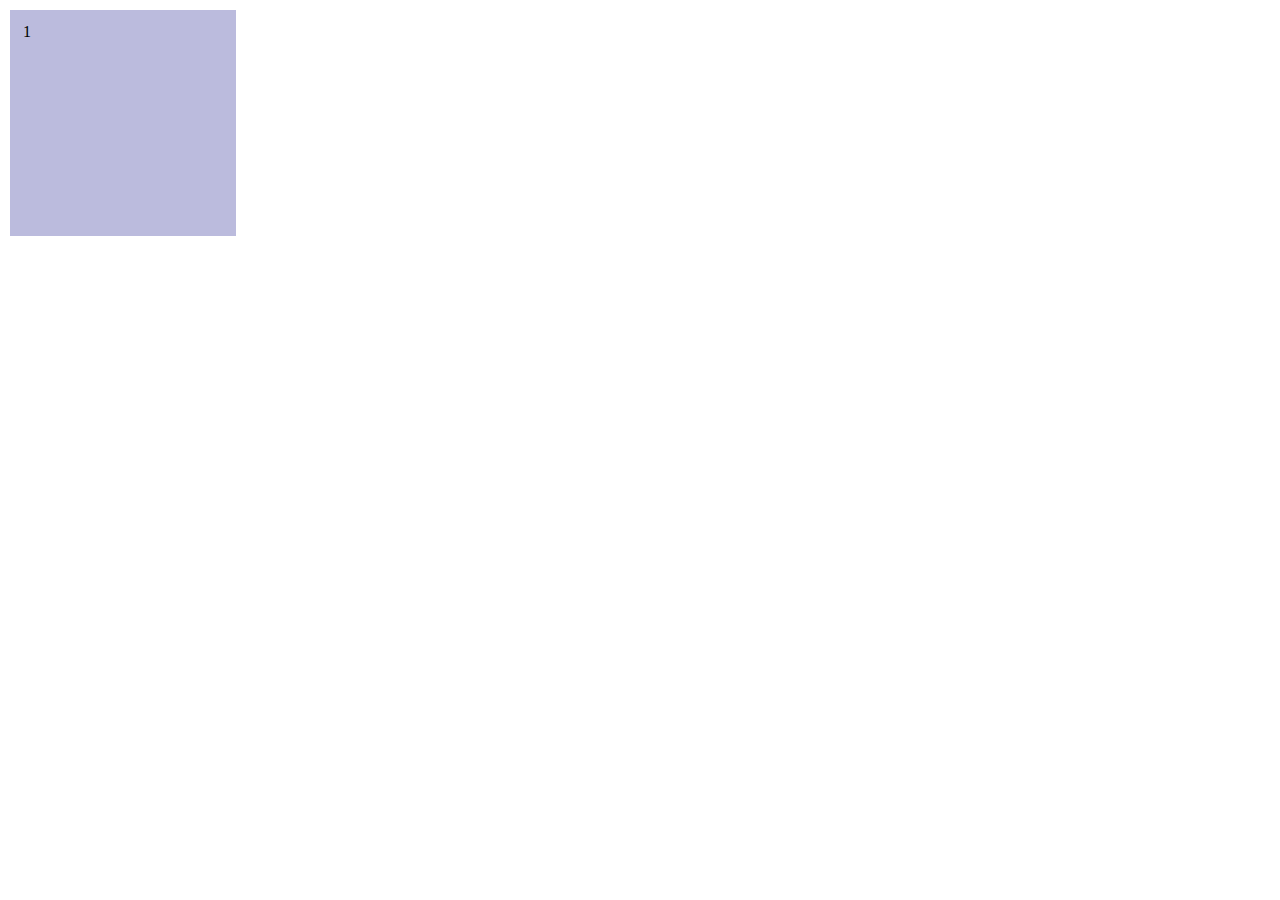
<file: index.html>
<!DOCTYPE html>
<html lang="ru">
<head>
  <meta charset="utf-8"/>
  <link rel="stylesheet" href="css/main.css"/>

  <title>Кекстаграм</title>
</head>
<body>
<div class="items">
  <div class="item">1</div>
</div>

<script src="js/script.js" type="application/javascript"></script>

</body>
</html>
</file>
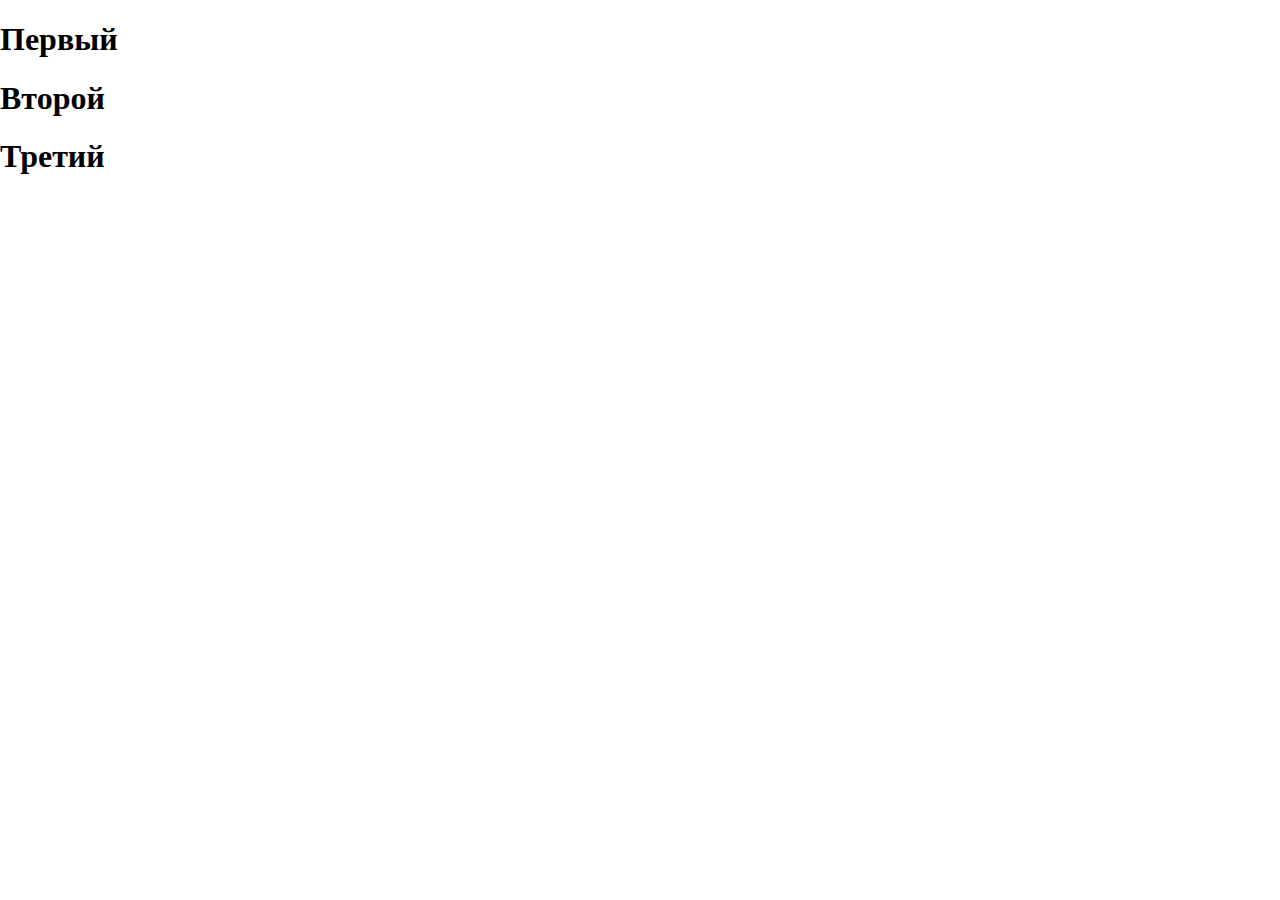
<file: context2.html>
<!DOCTYPE html>
<html lang="ru">

<head>
    <meta charset="utf-8" />
    <link rel="stylesheet" href="css/main.css" />
    <title>this contenxt</title>
</head>

<body>
    <h1>Первый</h1>
    <h1>Второй</h1>
    <h1>Третий</h1>
    <script>
    var createWizard = function(name) {
        return {
            name: name,
            selectHandler: function(evt) {
                evt.target.textContent += ":" + this.name

            }
        }
    }

    var wizards = [
        createWizard("Zho"),
        createWizard("Max"),
        createWizard("Val")
    ];
    var headers = document.querySelectorAll("h1")
    for (var i = headers.length; i--;) {
        var wizard = wizards[i];
        headers[i].addEventListener("click", wizard.selectHandler.bind(wizard))
    }
    </script>
</body>

</html>
</file>
<file: css/main.css>
html body {
	margin: 0;
}
.items{
	display:flex;
	flex-wrap:wrap;

}
.items .item{
	width: 200px;
	height: 200px;
	background-color: #bbd;
	margin: 10px;
	padding: 10px;
	border:3px solid transparent;
	transition:border-color 0.5s;
}
.items .item.active{
	border:3px solid #f90;
}
</file>
